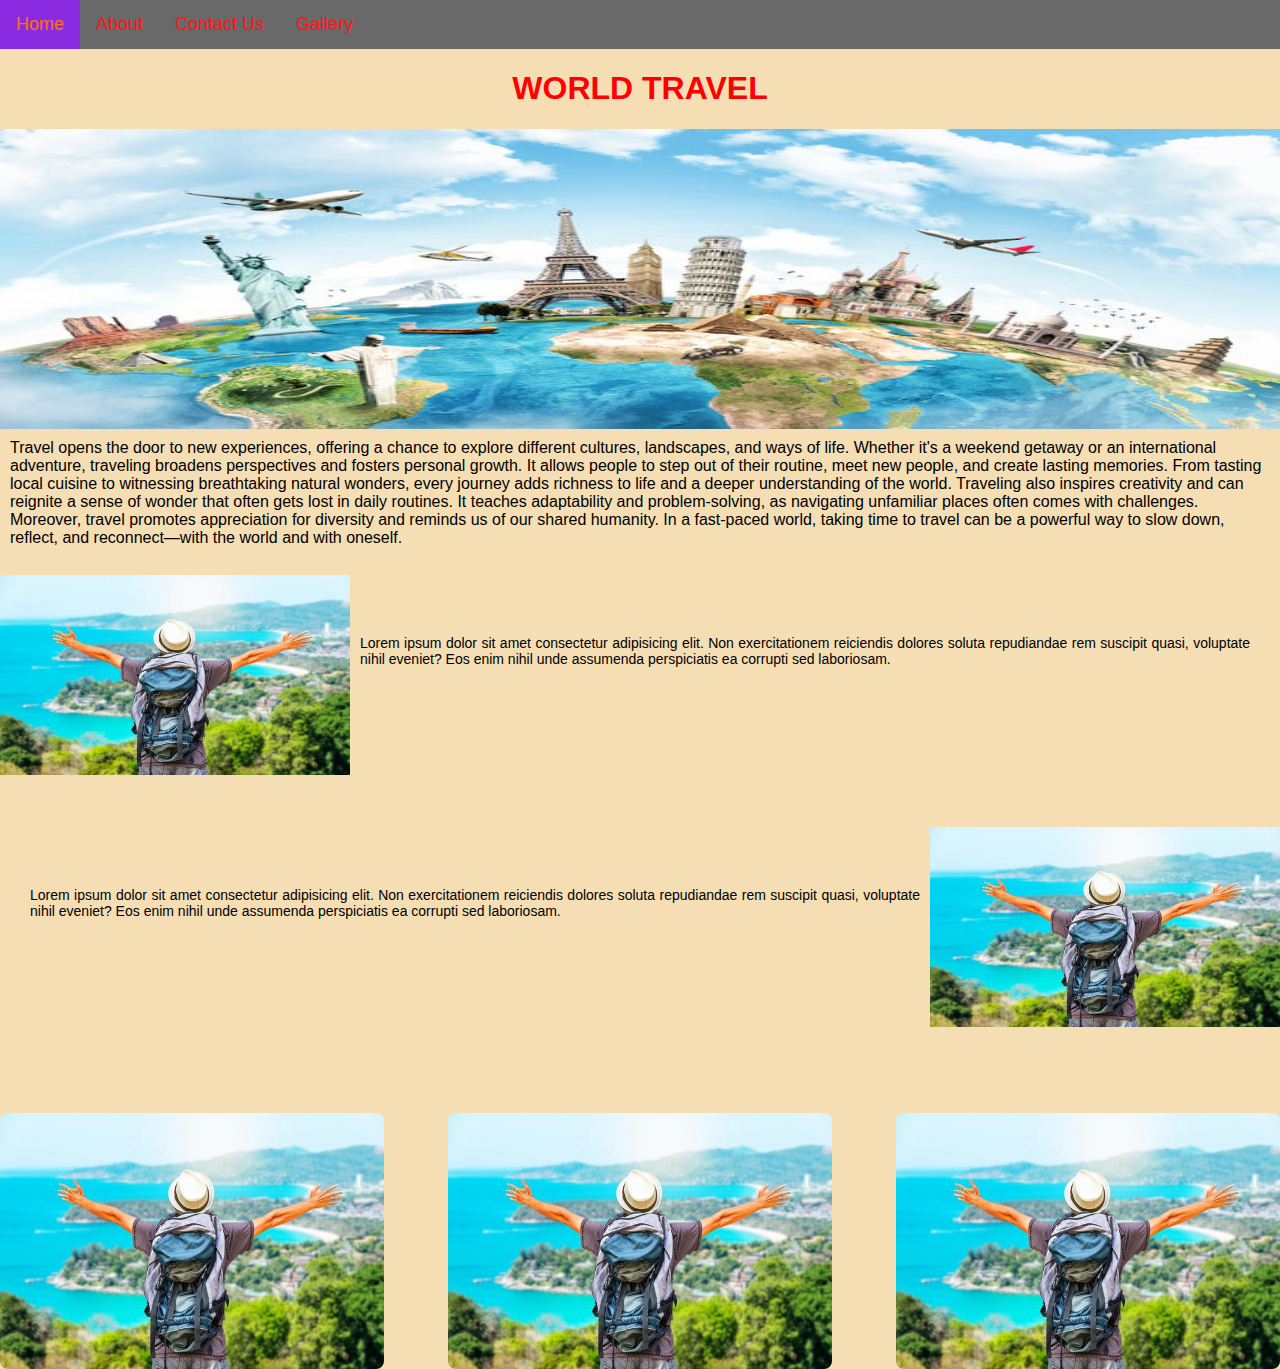
<file: index.html>
<!DOCTYPE html>
<html lang="en">

<head>
    <meta charset="UTF-8">
    <meta name="viewport" content="width=device-width, initial-scale=1.0">
    <link rel="stylesheet" href="style.css">
    <title>My Website</title>
</head>

<body>

    <div class="topnav">
        <a href="website.html" class="active">Home</a>
        <a href="about.html">About</a>
        <a href="contact.html">Contact Us</a>
        <a href="gallery.html">Gallery</a>
    </div>

    <h1>World Travel</h1>

    <div class="carousel-container">
        <img src="pic1.jpeg" alt="Pic1" height="600px" width="1300px" class="myslides">
        <img src="pic2.jpeg" alt="Pic2" height="600px" width="1300px" class="myslides">
        <img src="pic3.jpeg" alt="Pic3" height="600px" width="1300px" class="myslides">
    </div>

    <p>Travel opens the door to new experiences, offering a chance to explore different cultures, landscapes, and ways
        of life.
        Whether it's a weekend getaway or an international adventure, traveling broadens perspectives and fosters
        personal
        growth. It allows people to step out of their routine, meet new people, and create lasting memories. From
        tasting local
        cuisine to witnessing breathtaking natural wonders, every journey adds richness to life and a deeper
        understanding of
        the world. Traveling also inspires creativity and can reignite a sense of wonder that often gets lost in daily
        routines.
        It teaches adaptability and problem-solving, as navigating unfamiliar places often comes with challenges.
        Moreover,
        travel promotes appreciation for diversity and reminds us of our shared humanity. In a fast-paced world, taking
        time to
        travel can be a powerful way to slow down, reflect, and reconnect—with the world and with oneself.
    </p>
    <br>

    <section>
        <div class="img1">
            <img src="pic4.jpeg" alt="Pic4">
        </div>

        <div class="content1">
            <p class="con1">
                Lorem ipsum dolor sit amet consectetur adipisicing elit. Non exercitationem reiciendis dolores soluta repudiandae rem suscipit quasi, voluptate nihil eveniet? Eos enim nihil unde assumenda perspiciatis ea corrupti sed laboriosam.
            </p>
        </div>
    </section>

    <br>
    

    <section>
        <div class="img2">
            <img src="pic4.jpeg" alt="Pic4">
        </div>
    
        <div class="content2">
            <p class="con2">
                Lorem ipsum dolor sit amet consectetur adipisicing elit. Non exercitationem reiciendis dolores soluta
                repudiandae rem suscipit quasi, voluptate nihil eveniet? Eos enim nihil unde assumenda perspiciatis ea
                corrupti sed laboriosam.
            </p>
        </div>
    </section>

    <section>

        <div class="image-row">
        
            <img src="pic4.jpeg" alt="Image 1">
        
            <img src="pic4.jpeg" alt="Image 2">
        
            <img src="pic4.jpeg" alt="Image 3">
        
        </div>

    </section>

    <script src="script.js"></script>
</body>

</html>
</file>
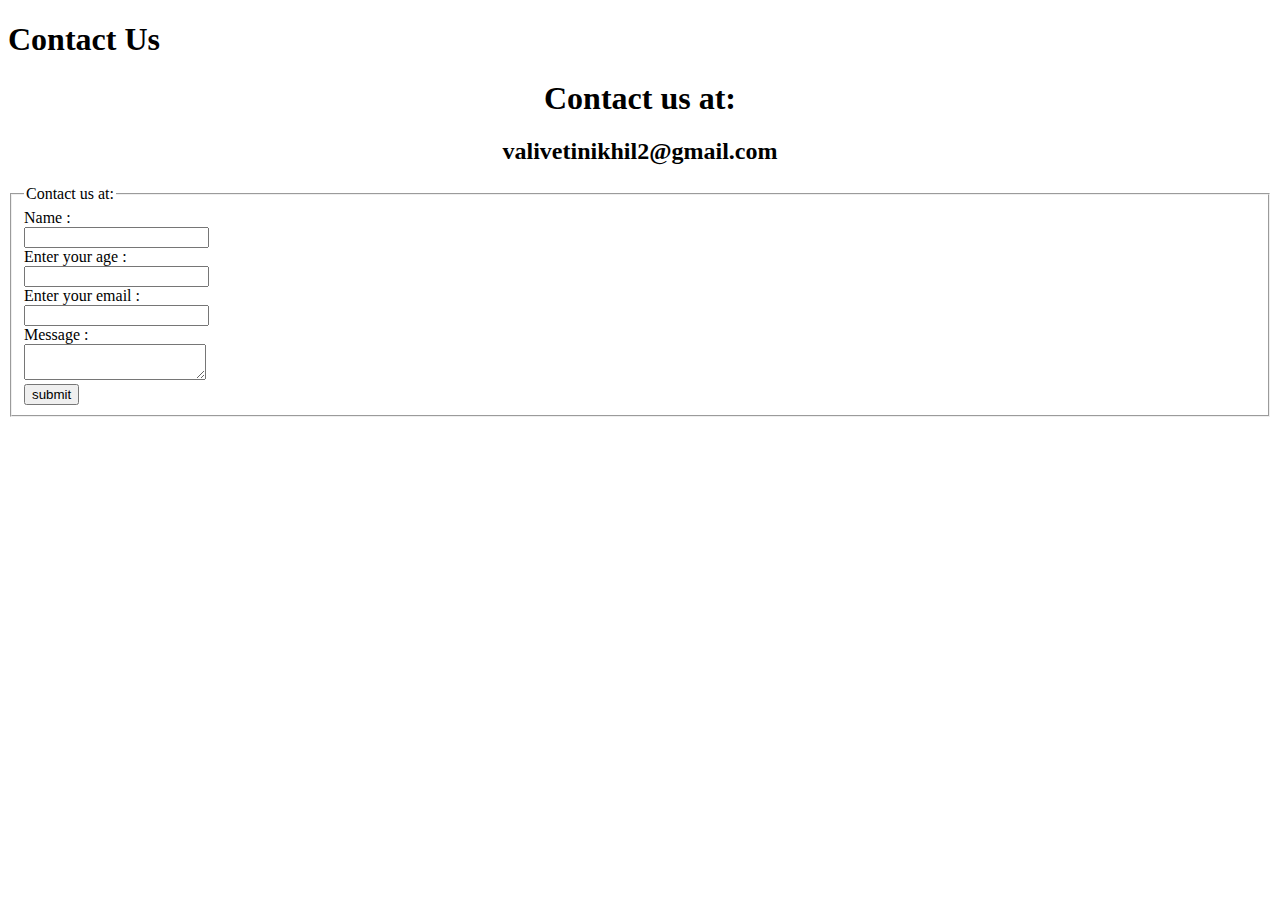
<file: contact.html>
<!DOCTYPE html>
<html lang="en">
<head>
    <meta charset="UTF-8">
    <meta name="viewport" content="width=device-width, initial-scale=1.0">
    <title>Document</title>
</head>
<body>
    <h1>Contact Us</h1>

    <!DOCTYPE html>
    <html>
    
    <body>
        <div>
            <center>
                <h1>Contact us at:</h1>
                <h2>valivetinikhil2@gmail.com</h2>
            </center>
            <form>
                <fieldset>
                    <legend>Contact us at:</legend>
    
                    <label>Name :</label><br>
                    <input type="text" name="name"><br>
    
                    <label>Enter your age :</label><br>
                    <input type="number" name="age"><br>
    
                    <label>Enter your email :</label><br>
                    <input type="text" name="email"><br>
    
                    <label>Message :</label><br>
                    <textarea></textarea><br>
    
                    <input type="submit" value="submit">
                </fieldset>
            </form>
        </div>
    </body>
    
    </html>

</body>
</html>
</file>
<file: style.css>
body {
    margin: 0px;
    font-family: 'Trebuchet MS', 'Lucida Sans Unicode', 'Lucida Grande', 'Lucida Sans', Arial, sans-serif;
    background-color: wheat;
}

.topnav {
    overflow: hidden;
    background-color: #696969;
}

.topnav a {
    float: left;
    color: rgb(255, 20, 20);
    align-items: center;
    padding: 14px 16px;
    text-decoration: none;
    font-size: 18px;
}

.topnav a:hover {
    background-color: blueviolet;
    color: deepskyblue;
}

.topnav a.active {
    color: rgb(255, 115, 0);
    background-color: blueviolet;
}

h1 {
    text-align: center;
    text-decoration: none;
    text-transform: uppercase;
    color: red;
    font-weight: 900;
}

.carousel-container {
    display: flex;
    justify-content: center;
    align-items: center;
    height: 300px;
}

.myslides {
    display: none;
    max-height: 100%;
    min-height: 100%;
}

p {
    margin: 10px;
}

.content1 .con1 {
    float: right;
    text-align: justify;
    position: relative;
    font-size: 14px;
    bottom: 150px;
    left: 350px;
    margin-right: 380px;
}

.img1 img {
    width: 350px;
    height: 200px;
    float: left;
}

.content2 .con2 {
    float: left;
    text-align: justify;
    position: relative;
    font-size: 14px;
    bottom: 150px;
    right: 350px;
    margin-left: 380px;
}

.img2 img {
    width: 350px;
    height: 200px;
    float: right;
}

.image-row {
    display: flex;
    justify-content: space-between;
    gap: 10px;
    margin-top: 520px;
}

.image-row img {
    width: 100%;
    max-width: 30%;
    height: auto;
    display: block;
    border-radius: 8px;
}
</file>
